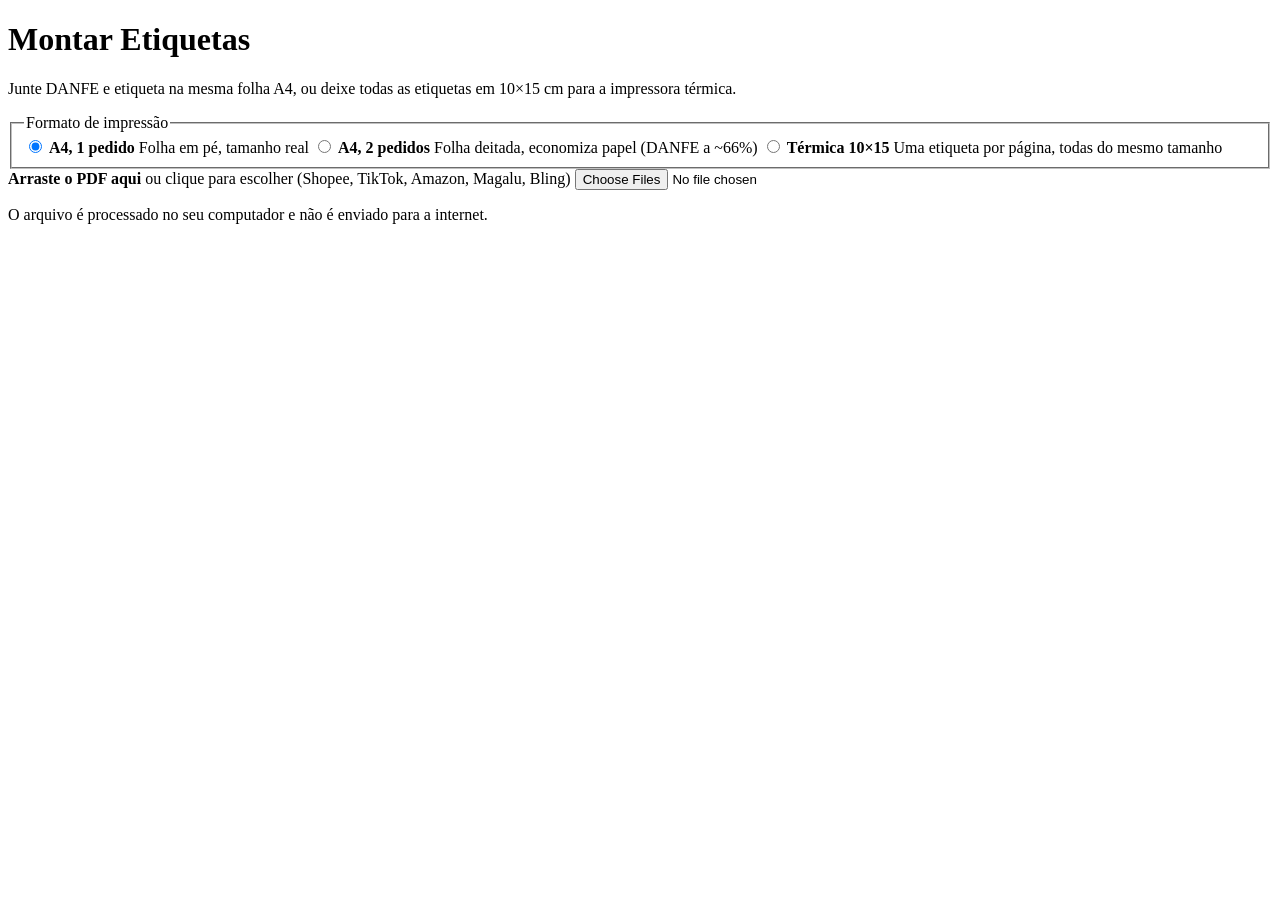
<file: src/index.html>
<!doctype html>
<html lang="pt-BR">
<head>
  <meta charset="utf-8">
  <meta name="viewport" content="width=device-width, initial-scale=1">
  <title>Montar Etiquetas</title>
  <style>
/*ESTILO*/
  </style>
</head>
<body>
  <main>
    <h1>Montar Etiquetas</h1>
    <p class="subtitulo">Junte DANFE e etiqueta na mesma folha A4, ou deixe todas as etiquetas em 10×15 cm para a impressora térmica.</p>

    <fieldset class="opcoes" id="opcoes">
      <legend>Formato de impressão</legend>
      <label class="opcao">
        <input type="radio" name="porFolha" value="1" checked>
        <span><strong>A4, 1 pedido</strong> Folha em pé, tamanho real</span>
      </label>
      <label class="opcao">
        <input type="radio" name="porFolha" value="2">
        <span><strong>A4, 2 pedidos</strong> Folha deitada, economiza papel (DANFE a ~66%)</span>
      </label>
      <label class="opcao">
        <input type="radio" name="porFolha" value="termica">
        <span><strong>Térmica 10×15</strong> Uma etiqueta por página, todas do mesmo tamanho</span>
      </label>
    </fieldset>

    <label class="zona" id="zona">
      <strong>Arraste o PDF aqui</strong>
      <span>ou clique para escolher (Shopee, TikTok, Amazon, Magalu, Bling)</span>
      <input type="file" id="entrada" accept="application/pdf,.pdf" multiple>
    </label>
    <p class="privacidade">O arquivo é processado no seu computador e não é enviado para a internet.</p>

    <p id="status" role="status"></p>
    <div id="resultados"></div>
  </main>

  <script type="javascript/worker" id="pdf-worker">/*WORKER*/</script>
  <script>/*PDFJS*/</script>
  <script>/*PDFLIB*/</script>
  <script>/*APP*/</script>
</body>
</html>
</file>
